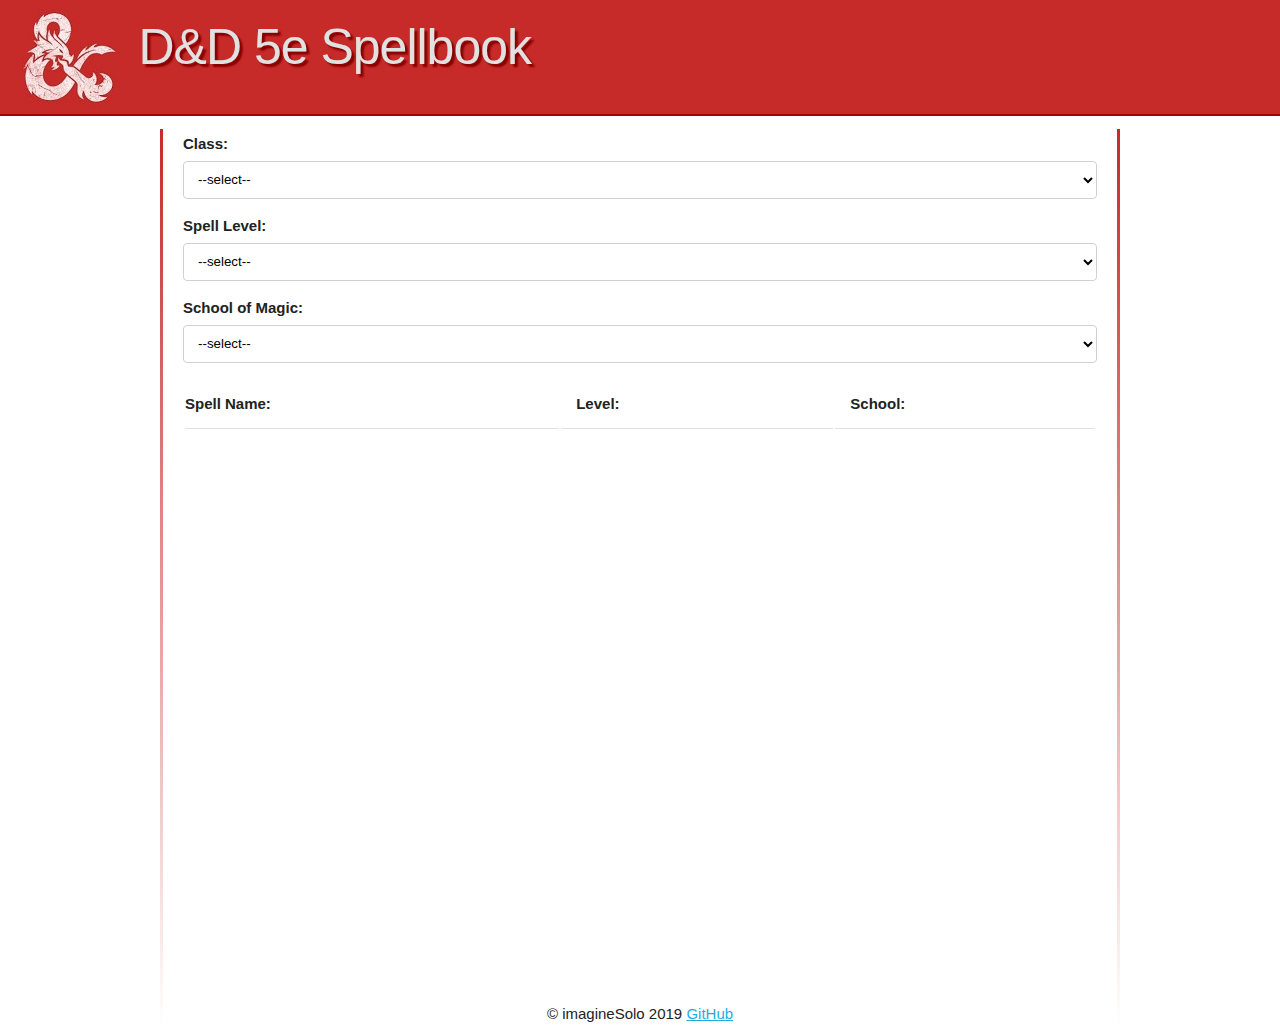
<file: index.html>
<!DOCTYPE html>
<html lang="en">

<head>
  <meta charset="utf-8">
  <title>D&D 5e Spellbook</title>
  <meta name="description" content="">
  <meta name="author" content="">
  <meta name="viewport" content="width=device-width, initial-scale=1">
  <link rel="stylesheet" href="css/main.css">
</head>

<body>
  <header class="header">
    <img src="img/logo.jpg" alt="D&D_logo">
    <h1>D&D 5e Spellbook</h1>
  </header>
  <div class="container">
    <div class="column">
      <div class="row">
        <form class="twelve columns" action="">
          <label for="char-class" class="u-pull-left twelve columns">Class:</label>
          <select class="u-pull-left twelve columns" id="class-select">
            <option value="select" selected disabled>--select--</option>
            <option value="all-classes">all classes</option>
            <option value="Bard">Bard</option>
            <option value="Cleric">Cleric</option>
            <option value="Druid">Druid</option>
            <option value="Paladin">Paladin</option>
            <option value="Ranger">Ranger</option>
            <option value="Sorcerer">Sorcerer</option>
            <option value="Warlock">Warlock</option>
            <option value="Wizard">Wizard</option>
          </select>
          <label for="spell-level" class="u-pull-left twelve columns">Spell Level:</label>
          <select class="u-pull-left twelve columns" id="spell-level-select">
            <option value="select" selected disabled>--select--</option>
            <option value="all-levels">all spells</option>
            <option value="Cantrip">Cantrips</option>
            <option value="1st">1st Level</option>
            <option value="2nd">2nd Level</option>
            <option value="3rd">3rd Level</option>
            <option value="4th">4th Level</option>
            <option value="5th">5th Level</option>
            <option value="6th">6th Level</option>
            <option value="7th">7th Level</option>
            <option value="8th">8th Level</option>
            <option value="9th">9th Level</option>
          </select>
          <label for="school" class="u-pull-left twelve columns">School of Magic:</label>
          <select class="u-pull-left twelve columns" id="magic-school-select">
            <option value="select" selected disabled>--select--</option>
            <option value="all-schools">all schools</option>
            <option value="Abjuration">Abjuration</option>
            <option value="Conjuration">Conjuration</option>
            <option value="Divination">Divination</option>
            <option value="Enchantment">Enchantment</option>
            <option value="Evocation">Evocation</option>
            <option value="Illusion">Illusion</option>
            <option value="Necromancy">Necromancy</option>
            <option value="Transmutation">Transmutation</option>
          </select>
        </form>
      </div>
    </div>

    <table class="u-full-width">
      <thead>
        <tr>
          <th>Spell Name:</th>
          <th>Level:</th>
          <th>School:</th>
        </tr>
      </thead>
      <tbody id='table-results'>
      </tbody>
    </table>
    <footer class='footer'>&copy; imagineSolo 2019 <a href='https://github.com/imagineSolo'>GitHub</a></footer>
  </div>
  <div id="desc-place" class="hidden"></div>

  <script src="ui.js"></script>
  <script src="app.js"></script>
</body>

</html>
</file>
<file: css/main.css>
@charset "UTF-8";
.description {
  position: fixed;
  max-height: 93vh;
  min-width: 60vw;
  top: 50%;
  left: 50%;
  background-color: #fff;
  padding: 15px;
  margin: 5px;
  -webkit-transform: translate(-50%, -50%);
          transform: translate(-50%, -50%);
  border: 1px solid black;
  z-index: 2;
  -webkit-box-shadow: 6px 6px 10px 0px rgba(0, 0, 0, 0.4);
  box-shadow: 6px 6px 10px 0px rgba(0, 0, 0, 0.4);
  overflow-y: auto;
}

.spell-desc p {
  font-size: 15px;
  margin: 0;
  padding: 0;
}

#desc-place .close {
  position: absolute;
  top: 1vh;
  right: 1vh;
  width: 0.5vh;
  height: auto;
}

.title {
  font-weight: 800;
}

.box-1 {
  font-size: 25px;
  text-align: center;
}

/* For devices larger than 300px */
@media (min-width: 300px) {
  .container {
    width: 85%;
    padding: 0;
  }
  h1 {
    font-size: 2.0rem;
    line-height: 1;
  }
}

/* For devices larger than 400px */
@media (min-width: 400px) {
  .container {
    width: 85%;
    padding: 0;
  }
  h1 {
    font-size: 2.0rem;
    line-height: 1;
  }
}

/* For devices larger than 550px */
@media (min-width: 550px) {
  .container {
    width: 80%;
  }
  h1 {
    font-size: 2.0rem;
  }
}

/* Larger than phablet */
@media (min-width: 550px) {
  h1 {
    font-size: 4.0rem;
  }
  h2 {
    font-size: 4.2rem;
  }
}

/* Media Queries
–––––––––––––––––––––––––––––––––––––––––––––––––– */
/*
Note: The best way to structure the use of media queries is to create the queries
near the relevant code. For example, if you wanted to change the styles for buttons
on small devices, paste the mobile query code up in the buttons section and style it
there.
*/
/* Larger than mobile */
/* Larger than phablet (also point when grid becomes active) */
/* Larger than tablet */
/* Larger than desktop */
/* Larger than Desktop HD */
* {
  -webkit-box-sizing: border-box;
          box-sizing: border-box;
  margin: 0;
  padding: 0;
}

.container {
  position: relative;
  width: 100%;
  max-width: 960px;
  min-height: 100vh;
  margin: 0 auto;
  padding: 0 20px;
  -webkit-box-sizing: border-box;
          box-sizing: border-box;
  border-width: 3px;
  border-style: solid;
  -o-border-image: linear-gradient(to bottom, #C62B29, rgba(0, 0, 0, 0)) 1 100%;
     border-image: -webkit-gradient(linear, left top, left bottom, from(#C62B29), to(rgba(0, 0, 0, 0))) 1 100%;
     border-image: linear-gradient(to bottom, #C62B29, rgba(0, 0, 0, 0)) 1 100%;
}

.column,
.columns {
  width: 100%;
  float: left;
  -webkit-box-sizing: border-box;
          box-sizing: border-box;
  margin-left: 2%;
  margin-right: 2%;
}

.column:first-child,
.columns:first-child {
  margin-left: 0;
}

.one.column,
.one.columns {
  width: 4.66666666667%;
}

.two.columns {
  width: 13.3333333333%;
}

.three.columns {
  width: 22%;
}

.four.columns {
  width: 30.6666666667%;
}

.five.columns {
  width: 39.3333333333%;
}

.six.columns {
  width: 48%;
}

.seven.columns {
  width: 56.6666666667%;
}

.eight.columns {
  width: 65.3333333333%;
}

.nine.columns {
  width: 74.0%;
}

.ten.columns {
  width: 82.6666666667%;
}

.eleven.columns {
  width: 91.3333333333%;
}

.twelve.columns {
  width: 100%;
  margin-left: 0;
}

.one-third.column {
  width: 30.6666666667%;
}

.two-thirds.column {
  width: 65.3333333333%;
}

.one-half.column {
  width: 48%;
}

/* Base Styles
–––––––––––––––––––––––––––––––––––––––––––––––––– */
/* NOTE
html is set to 62.5% so that all the REM measurements throughout Skeleton
are based on 10px sizing. So basically 1.5rem = 15px :) */
html {
  font-size: 62.5%;
}

body {
  position: relative;
  margin: 0;
  padding: 0;
  height: 100%;
  font-size: 1.5em;
  line-height: 1.6;
  font-weight: 400;
  font-family: "Raleway", "HelveticaNeue", "Helvetica Neue", Helvetica, Arial, sans-serif;
  color: #222;
}

/* Typography
–––––––––––––––––––––––––––––––––––––––––––––––––– */
h1,
h2,
h3,
h4,
h5,
h6 {
  margin-top: 0;
  margin-bottom: 2rem;
  font-weight: 300;
}

h1 {
  font-size: 5.0rem;
  letter-spacing: -.1rem;
}

h2 {
  font-size: 3.6rem;
  line-height: 1.25;
  letter-spacing: -.1rem;
}

h3 {
  font-size: 3.0rem;
  line-height: 1.3;
  letter-spacing: -.1rem;
}

h4 {
  font-size: 2.4rem;
  line-height: 1.35;
  letter-spacing: -.08rem;
}

h5 {
  font-size: 1.8rem;
  line-height: 1.5;
  letter-spacing: -.05rem;
}

h6 {
  font-size: 1.5rem;
  line-height: 1.6;
  letter-spacing: 0;
}

p {
  margin-top: 0;
}

/* Links
–––––––––––––––––––––––––––––––––––––––––––––––––– */
a {
  color: #1EAEDB;
}

a:hover {
  color: #0FA0CE;
}

/* Buttons
–––––––––––––––––––––––––––––––––––––––––––––––––– */
.button,
button,
input[type="submit"],
input[type="reset"],
input[type="button"] {
  display: inline-block;
  height: 38px;
  padding: 0 30px;
  color: #555;
  text-align: center;
  font-size: 11px;
  font-weight: 600;
  line-height: 38px;
  letter-spacing: .1rem;
  text-transform: uppercase;
  text-decoration: none;
  white-space: nowrap;
  background-color: transparent;
  border-radius: 4px;
  border: 1px solid #bbb;
  cursor: pointer;
  -webkit-box-sizing: border-box;
          box-sizing: border-box;
}

.button:hover,
button:hover,
input[type="submit"]:hover,
input[type="reset"]:hover,
input[type="button"]:hover,
.button:focus,
button:focus,
input[type="submit"]:focus,
input[type="reset"]:focus,
input[type="button"]:focus {
  color: #333;
  border-color: #888;
  outline: 0;
}

.button.button-primary,
button.button-primary,
input[type="submit"].button-primary,
input[type="reset"].button-primary,
input[type="button"].button-primary {
  color: #FFF;
  background-color: #33C3F0;
  border-color: #33C3F0;
}

.button.button-primary:hover,
button.button-primary:hover,
input[type="submit"].button-primary:hover,
input[type="reset"].button-primary:hover,
input[type="button"].button-primary:hover,
.button.button-primary:focus,
button.button-primary:focus,
input[type="submit"].button-primary:focus,
input[type="reset"].button-primary:focus,
input[type="button"].button-primary:focus {
  color: #FFF;
  background-color: #1EAEDB;
  border-color: #1EAEDB;
}

/* Forms
–––––––––––––––––––––––––––––––––––––––––––––––––– */
input,
textarea,
select {
  height: 38px;
  width: 1vw;
  padding: 5px 10px;
  background-color: #fff;
  border: 1px solid #D1D1D1;
  border-radius: 4px;
  -webkit-box-shadow: none;
          box-shadow: none;
  -webkit-box-sizing: border-box;
          box-sizing: border-box;
}

input,
textarea {
  -webkit-appearance: none;
  -moz-appearance: none;
  appearance: none;
}

textarea {
  min-height: 65px;
  padding-top: 6px;
  padding-bottom: 6px;
}

input:focus,
textarea:focus,
select:focus {
  border: 1px solid #33C3F0;
  outline: 0;
}

label,
legend {
  display: block;
  margin-bottom: .5rem;
  font-weight: 600;
}

fieldset {
  padding: 0;
  border-width: 0;
}

/* Tables
–––––––––––––––––––––––––––––––––––––––––––––––––– */
th,
td {
  padding: 12px 15px;
  text-align: left;
  border-bottom: 1px solid #E1E1E1;
}

th:first-child,
td:first-child {
  padding-left: 0;
}

th:last-child,
td:last-child {
  padding-right: 0;
}

/* Spacing
–––––––––––––––––––––––––––––––––––––––––––––––––– */
button,
.button {
  margin-bottom: 1rem;
}

input,
textarea,
select,
fieldset {
  margin-bottom: 1.5rem;
}

/* Utilities
–––––––––––––––––––––––––––––––––––––––––––––––––– */
.u-full-width {
  width: 100%;
  -webkit-box-sizing: border-box;
          box-sizing: border-box;
}

.u-full-width a {
  text-decoration: none;
}

.u-max-full-width {
  max-width: 100%;
  -webkit-box-sizing: border-box;
          box-sizing: border-box;
}

.u-pull-right {
  float: right;
}

.u-pull-left {
  float: left;
}

/* Classes
–––––––––––––––––––––––––––––––––––––––––––––––––– */
.header {
  display: -webkit-box;
  display: -ms-flexbox;
  display: flex;
  -webkit-box-align: center;
      -ms-flex-align: center;
          align-items: center;
  height: 116px;
  width: 100%;
  padding-left: 1%;
  margin-bottom: 1%;
  background-color: #C62B29;
  line-height: 116px;
  border-bottom: 2px solid #a70101;
}

.header h1 {
  color: #E1E1E1;
  margin-left: 1%;
  text-shadow: 3px 3px 2px #860000;
}

.footer {
  position: absolute;
  left: 0;
  right: 0;
  bottom: 0;
  width: 100%;
  text-align: center;
}

.hidden {
  display: none;
}

.transparent {
  z-index: 1;
  background: transparent;
  opacity: 0.5;
  pointer-events: none;
  -webkit-touch-callout: none;
  -webkit-user-select: none;
  -moz-user-select: none;
  -ms-user-select: none;
  user-select: none;
}

/* Clearing
–––––––––––––––––––––––––––––––––––––––––––––––––– */
.container:after,
.row:after,
.u-cf {
  content: "";
  display: table;
  clear: both;
}
/*# sourceMappingURL=main.css.map */
</file>
